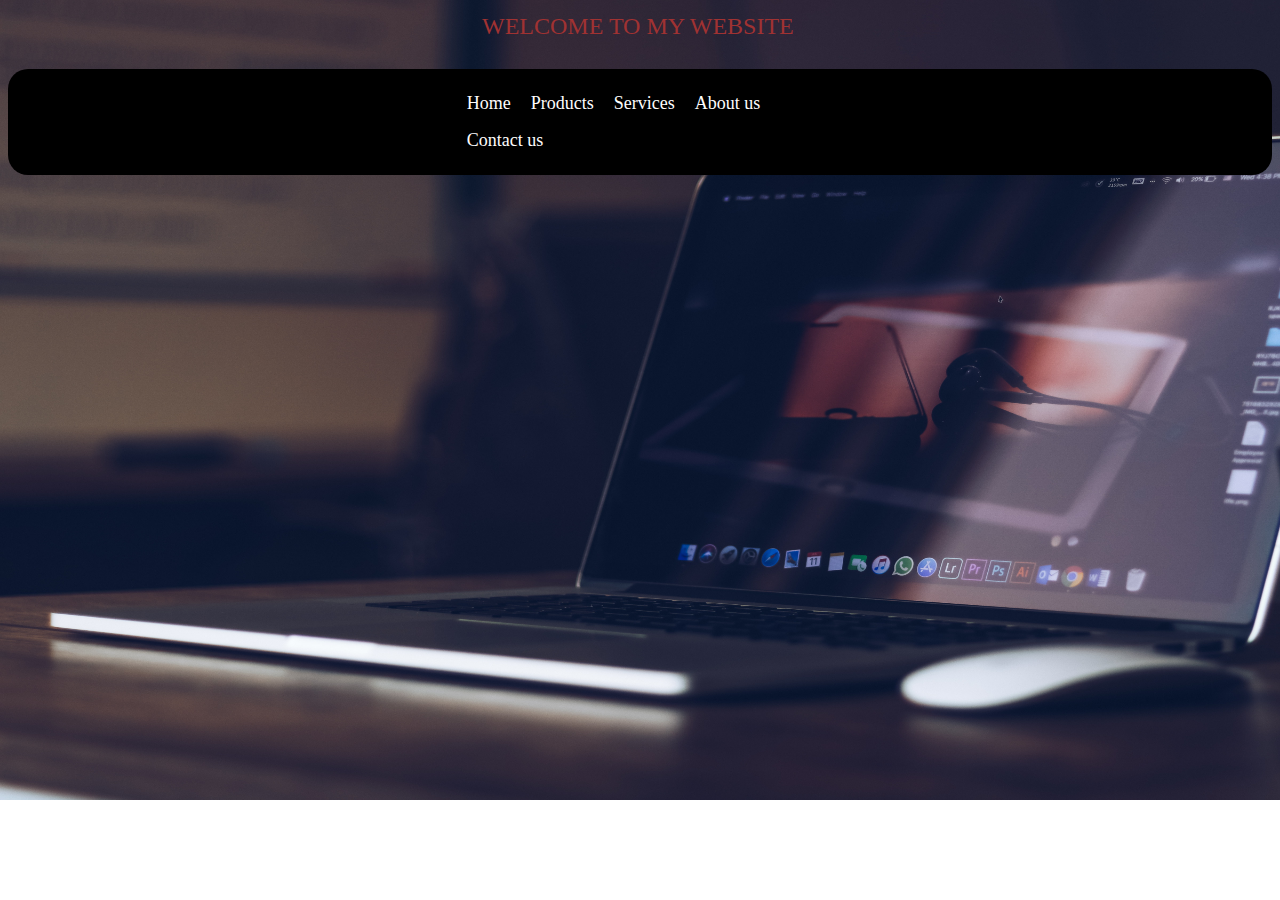
<file: index.html>
<!DOCTYPE html>
<html lang="en">
<head>
    <meta charset="UTF-8">
    <meta http-equiv="X-UA-Compatible" content="IE=edge">
    <meta name="viewport" content="width=device-width, initial-scale=1.0">
    <title>Assignment</title>
    <link rel="preconnect" href="https://fonts.googleapis.com">
    <style>
        .text li a{
           text-decoration: none;
        }
        .class{

            display: block;
            width: 35%;
            margin: 29px auto;
            /* border-radius: 15px; */
        }
         .text{ 
             display: inline-block; 
         }
        .text li{
            display: inline-block;
        }
        .text li a{
            display: inline-block;
            color: rgb(254, 253, 253);
            text-decoration: none;
            padding: 8px;
            font-family: 'Baloo Bhai 2', cursive;
            font-size: 18px;
        }
        .text li a:hover{
            text-decoration: underline;
            background-color:rgb(27, 91, 36);
        }
        .header{
            background-color:black;
            border-radius: 20px;
        }
        .wlc{
            color: rgb(160, 50, 50);
            font-size: 24px;
            width: 25%;
            margin: 13px auto;
            /* background-color:rgb(40, 38, 38); */

        }
        body
        {
            background-image: url(img.jpg);
            background-repeat: no-repeat;
            background-size: 1600px 800px;
        }
    </style>
</head>
<body>
    <div class="wlc">
        WELCOME TO MY WEBSITE
    </div>

    <header class="header">
    <div class="class">
        <ul class="text">
           <li><a href="home.html" >Home</a></li>
           <li><a href="products.html" >Products</a></li>
           <li><a href="service.html" >Services</a></li>
           <li><a href="about.html" >About us</a></li>
           <li><a href="contact.html" >Contact us</a></li>
        </ul>
    </div>
    </header>
    
</body>
</html>
</file>
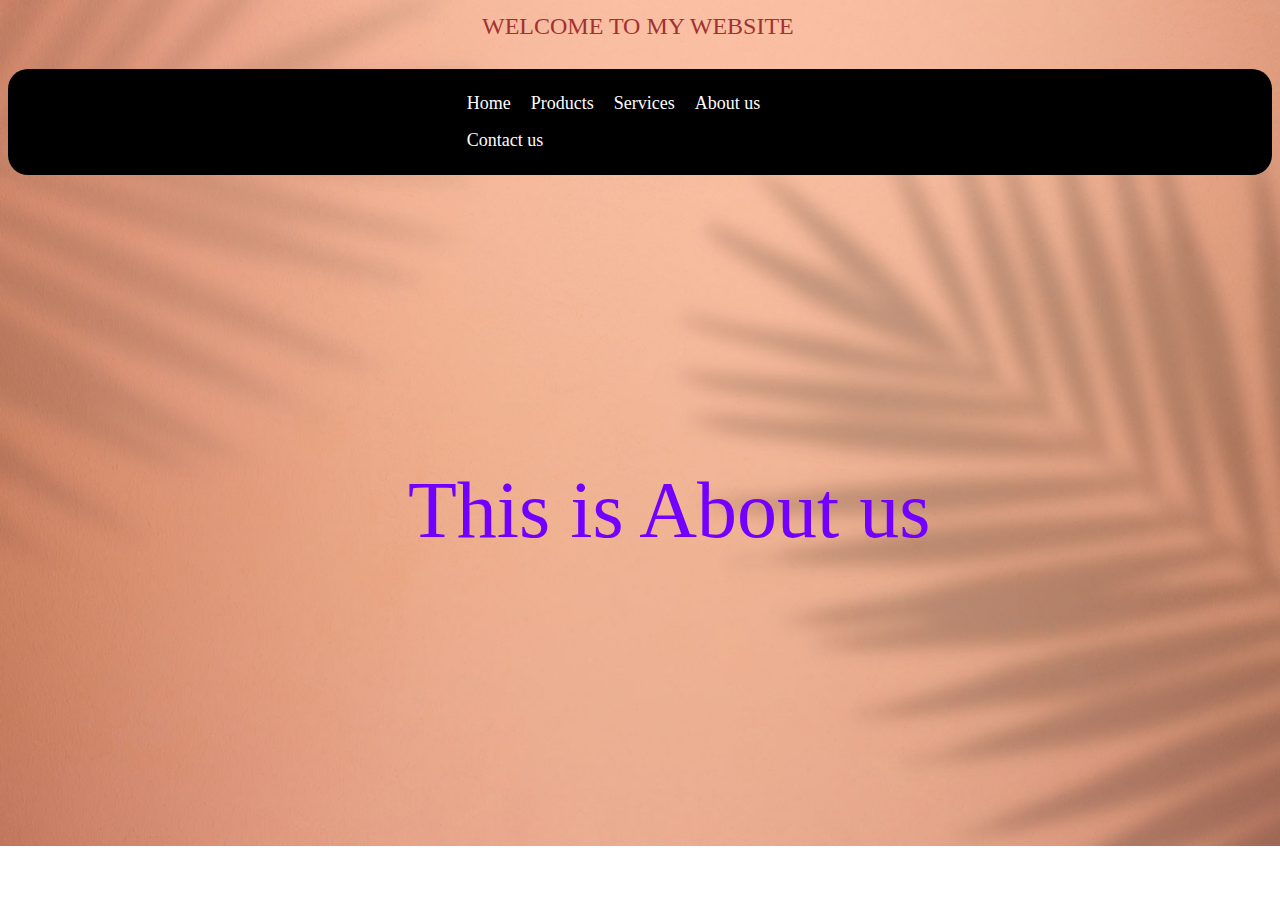
<file: about.html>
<!DOCTYPE html>
<html lang="en">
<head>
    <meta charset="UTF-8">
    <meta http-equiv="X-UA-Compatible" content="IE=edge">
    <meta name="viewport" content="width=device-width, initial-scale=1.0">
    <title>Home</title>
    <link rel="preconnect" href="https://fonts.googleapis.com">
    <style>
        .text li a{
           text-decoration: none;
        }
        .class{

            display: block;
            width: 35%;
            margin: 29px auto;
            /* border-radius: 15px; */
        }
         .text{ 
             display: inline-block; 
         }
        .text li{
            display: inline-block;
        }
        .text li a{
            display: inline-block;
            color: rgb(254, 253, 253);
            text-decoration: none;
            padding: 8px;
            font-family: 'Baloo Bhai 2', cursive;
            font-size: 18px;
        }
        .text li a:hover{
            text-decoration: underline;
            background-color:rgb(27, 91, 36);
        }
        .header{
            background-color:black;
            border-radius: 20px;
        }
        .wlc{
            color: rgb(160, 50, 50);
            font-size: 24px;
            width: 25%;
            margin: 13px auto;
            /* background-color:rgb(40, 38, 38); */

        }
        body
        {
            background-image: url(img.jpg);
            background-repeat: no-repeat;
            background-size: 1600px 800px;
        }
        .Home
        {
            color: rgb(115, 0, 255);
            font-family: 'Koulen', cursive;
            font-size: 80px;
            display: block;
            width: 80%;
            margin: 290px 400px;
        }
        body {
        background-image: url(About.jpg);
        background-size: cover;
        }
    </style>

<body>
    <div class="wlc">
        WELCOME TO MY WEBSITE
    </div>

    <header class="header">
    <div class="class">
        <ul class="text">
           <li><a href="home.html" >Home</a></li>
           <li><a href="products.html" >Products</a></li>
           <li><a href="service.html" >Services</a></li>
           <li><a href="about.html" >About us</a></li>
           <li><a href="contact.html" >Contact us</a></li>
        </ul>
    
    </header>
    </div>
   <div class="Home">This is About us</div> 
</head>
</body>
</html>
</file>
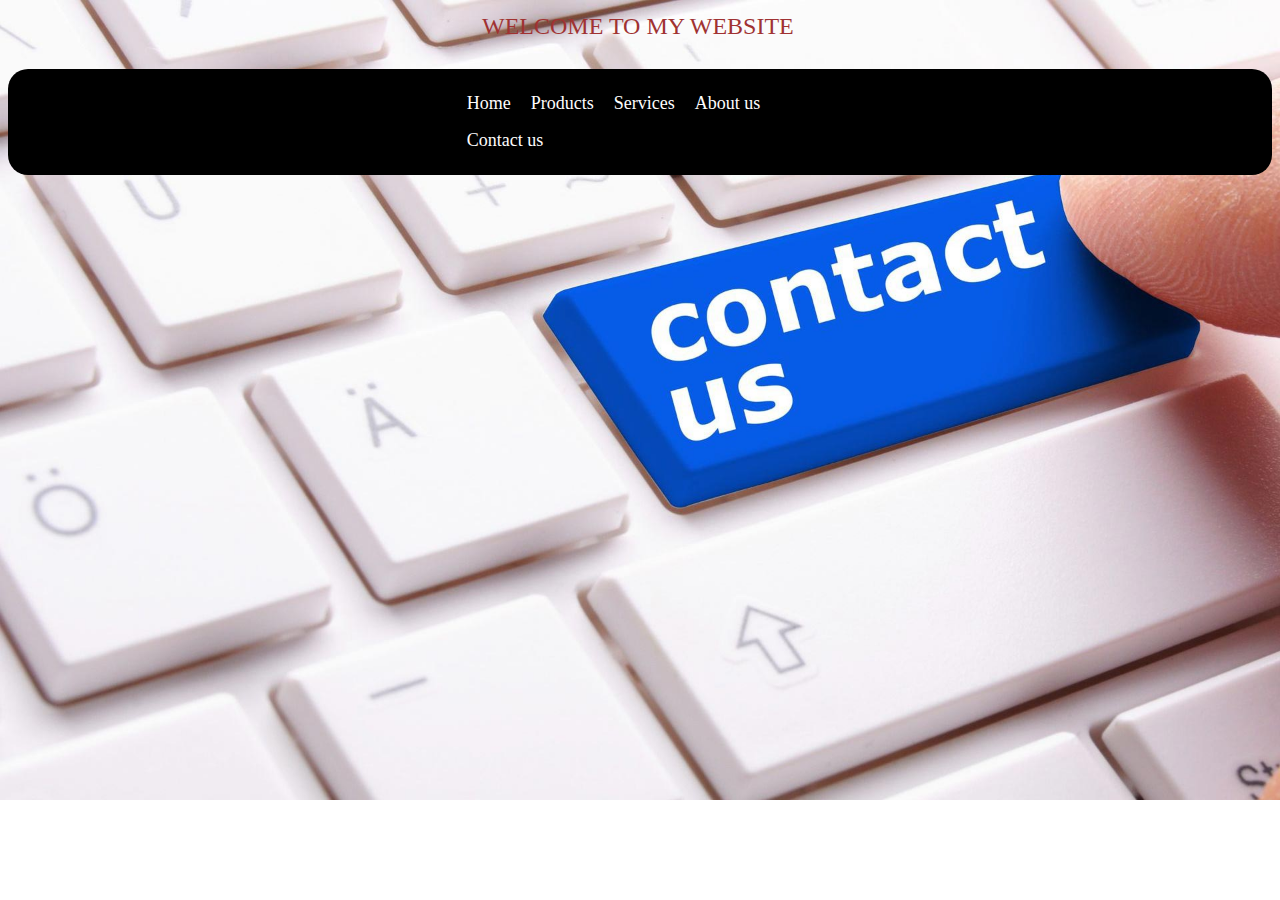
<file: contact.html>
<!DOCTYPE html>
<html lang="en">
<head>
    <meta charset="UTF-8">
    <meta http-equiv="X-UA-Compatible" content="IE=edge">
    <meta name="viewport" content="width=device-width, initial-scale=1.0">
    <title>Home</title>
    <link rel="preconnect" href="https://fonts.googleapis.com">
    <style>
        .text li a{
           text-decoration: none;
        }
        .class{

            display: block;
            width: 35%;
            margin: 29px auto;
            /* border-radius: 15px; */
        }
         .text{ 
             display: inline-block; 
         }
        .text li{
            display: inline-block;
        }
        .text li a{
            display: inline-block;
            color: rgb(254, 253, 253);
            text-decoration: none;
            padding: 8px;
            font-family: 'Baloo Bhai 2', cursive;
            font-size: 18px;
        }
        .text li a:hover{
            text-decoration: underline;
            background-color:rgb(27, 91, 36);
        }
        .header{
            background-color:black;
            border-radius: 20px;
        }
        .wlc{
            color: rgb(160, 50, 50);
            font-size: 24px;
            width: 25%;
            margin: 13px auto;
            /* background-color:rgb(40, 38, 38); */

        }
        body
        {
            background-image: url(img.jpg);
            background-repeat: no-repeat;
            background-size: 1600px 800px;
        }
        .Home
        {
            color: rgb(0, 238, 255);
            font-family: 'Koulen', cursive;
            font-size: 80px;
            display: block;
            width: 80%;
            margin: 290px 500px;
        }
        body {
        background-image: url(test.jpg);
        background-size: cover;
         /* background-repeat: no-repeat;  */
         /* background-size: 500px 500px;  */
        }
    </style>

<body>
    <div class="wlc">
        WELCOME TO MY WEBSITE
    </div>

    <header class="header">
    <div class="class">
        <ul class="text">
           <li><a href="home.html" >Home</a></li>
           <li><a href="products.html" >Products</a></li>
           <li><a href="service.html" >Services</a></li>
           <li><a href="about.html" >About us</a></li>
           <li><a href="contact.html" >Contact us</a></li>
        </ul>
    
    </header>
    </div>
   <div class="Home"> </div> 
</head>
</body>
</html>
</file>
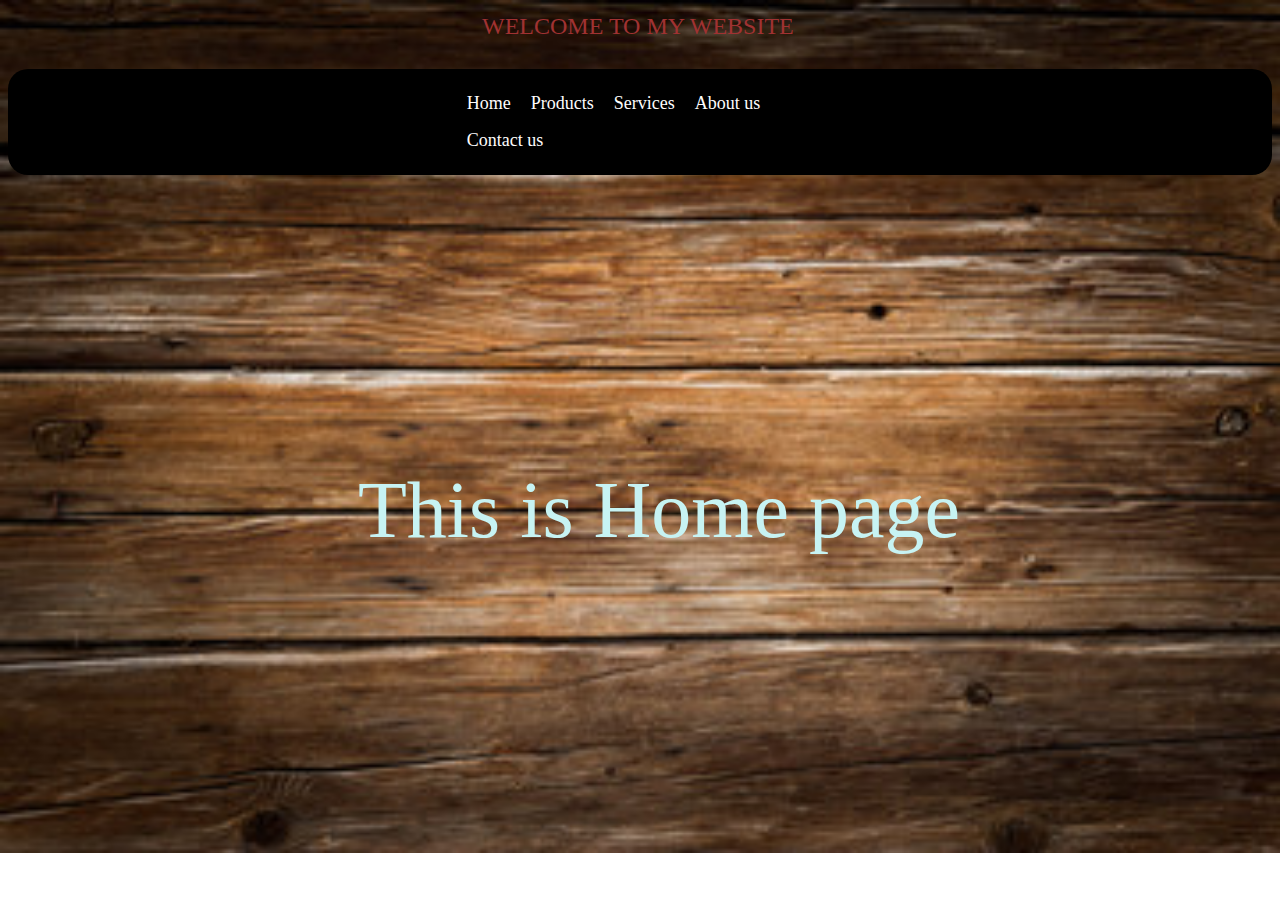
<file: home.html>
<!DOCTYPE html>
<html lang="en">
<head>
    <meta charset="UTF-8">
    <meta http-equiv="X-UA-Compatible" content="IE=edge">
    <meta name="viewport" content="width=device-width, initial-scale=1.0">
    <title>Home</title>
    <link rel="preconnect" href="https://fonts.googleapis.com">
    <style>
        .text li a{
           text-decoration: none;
        }
        .class{

            display: block;
            width: 35%;
            margin: 29px auto;
            /* border-radius: 15px; */
        }
         .text{ 
             display: inline-block; 
         }
        .text li{
            display: inline-block;
        }
        .text li a{
            display: inline-block;
            color: rgb(254, 253, 253);
            text-decoration: none;
            padding: 8px;
            font-family: 'Baloo Bhai 2', cursive;
            font-size: 18px;
        }
        .text li a:hover{
            text-decoration: underline;
            background-color:rgb(27, 91, 36);
        }
        .header{
            background-color:black;
            border-radius: 20px;
        }
        .wlc{
            color: rgb(160, 50, 50);
            font-size: 24px;
            width: 25%;
            margin: 13px auto;
            /* background-color:rgb(40, 38, 38); */

        }
        body
        {
            background-image: url(img.jpg);
            background-repeat: no-repeat;
            background-size: 1600px 800px;
        }
        .Home
        {
            color: rgb(199, 243, 243);
            font-family: 'Koulen', cursive;
            font-size: 80px;
            display: block;
            width: 80%;
            margin: 290px 350px;
        }
        body {
        background-image: url(contact2.jpg);
        background-size: cover;
        }
    </style>

<body>
    <div class="wlc">
        WELCOME TO MY WEBSITE
    </div>

    <header class="header">
    <div class="class">
        <ul class="text">
           <li><a href="home.html" >Home</a></li>
           <li><a href="products.html" >Products</a></li>
           <li><a href="service.html" >Services</a></li>
           <li><a href="about.html" >About us</a></li>
           <li><a href="contact.html" >Contact us</a></li>
        </ul>
    
    </header>
    </div>
    <div class="Home">This is Home page</div> 

</head>
</body>
   
</html>
</file>
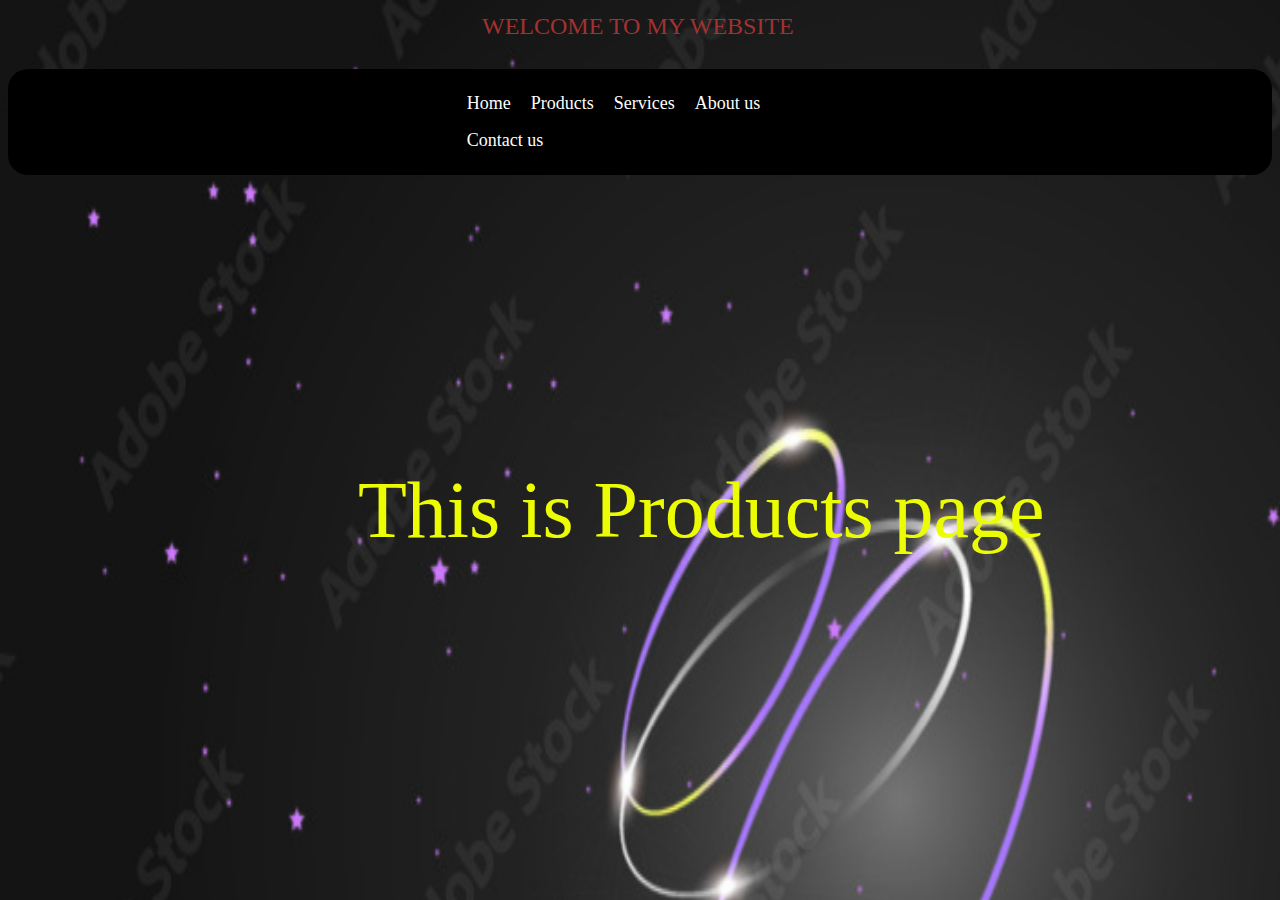
<file: products.html>
<!DOCTYPE html>
<html lang="en">
<head>
    <meta charset="UTF-8">
    <meta http-equiv="X-UA-Compatible" content="IE=edge">
    <meta name="viewport" content="width=device-width, initial-scale=1.0">
    <title>Home</title>
    <link rel="preconnect" href="https://fonts.googleapis.com">
    <style>
        .text li a{
           text-decoration: none;
        }
        .class{

            display: block;
            width: 35%;
            margin: 29px auto;
            /* border-radius: 15px; */
        }
         .text{ 
             display: inline-block; 
         }
        .text li{
            display: inline-block;
        }
        .text li a{
            display: inline-block;
            color: rgb(254, 253, 253);
            text-decoration: none;
            padding: 8px;
            font-family: 'Baloo Bhai 2', cursive;
            font-size: 18px;
        }
        .text li a:hover{
            text-decoration: underline;
            background-color:rgb(27, 91, 36);
        }
        .header{
            background-color:black;
            border-radius: 20px;
        }
        .wlc{
            color: rgb(160, 50, 50);
            font-size: 24px;
            width: 25%;
            margin: 13px auto;
            /* background-color:rgb(40, 38, 38); */

        }
        body
        {
            background-image: url(img.jpg);
            background-repeat: no-repeat;
            background-size: 1600px 800px;
        }
        .Home
        {
            color: rgb(235, 252, 3);
            font-family: 'Koulen', cursive;
            font-size: 80px;
            display: block;
            width: 80%;
            margin: 290px 350px;
        }
        body {
        background-image: url(product.jpg);
        background-repeat: no-repeat;
        background-size: 1800px 1600px;
        /* background-image width: 50%; */
        /* background-image height: 50%; */
        }
    </style>

<body>
    <div class="wlc">
        WELCOME TO MY WEBSITE
    </div>

    <header class="header">
    <div class="class">
        <ul class="text">
           <li><a href="home.html" >Home</a></li>
           <li><a href="products.html" >Products</a></li>
           <li><a href="service.html" >Services</a></li>
           <li><a href="about.html" >About us</a></li>
           <li><a href="contact.html" >Contact us</a></li>
        </ul>
    
    </header>
    </div>
   <div class="Home">This is Products page</div>
</head> 
</body>
</html>
</file>
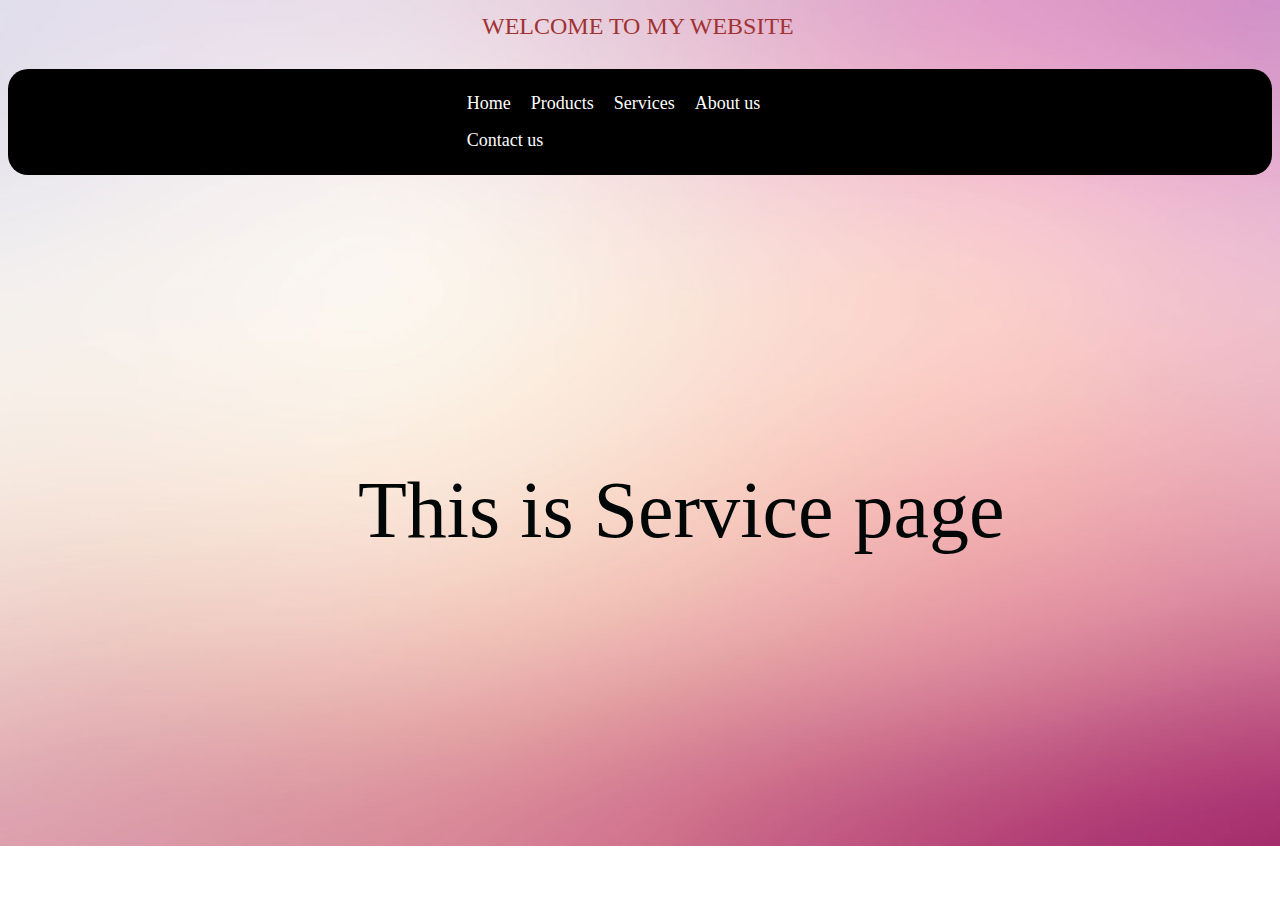
<file: service.html>
<!DOCTYPE html>
<html lang="en">
<head>
    <meta charset="UTF-8">
    <meta http-equiv="X-UA-Compatible" content="IE=edge">
    <meta name="viewport" content="width=device-width, initial-scale=1.0">
    <title>Home</title>
    <link rel="preconnect" href="https://fonts.googleapis.com">
    <style>
        .text li a{
           text-decoration: none;
        }
        .class{

            display: block;
            width: 35%;
            margin: 29px auto;
            /* border-radius: 15px; */
        }
         .text{ 
             display: inline-block; 
         }
        .text li{
            display: inline-block;
        }
        .text li a{
            display: inline-block;
            color: rgb(254, 253, 253);
            text-decoration: none;
            padding: 8px;
            font-family: 'Baloo Bhai 2', cursive;
            font-size: 18px;
        }
        .text li a:hover{
            text-decoration: underline;
            background-color:rgb(27, 91, 36);
        }
        .header{
            background-color:black;
            border-radius: 20px;
        }
        .wlc{
            color: rgb(160, 50, 50);
            font-size: 24px;
            width: 25%;
            margin: 13px auto;
            /* background-color:rgb(40, 38, 38); */

        }
        body
        {
            background-image: url(img.jpg);
            background-repeat: no-repeat;
            background-size: 1600px 800px;
        }
        .Home
        {
            color: rgb(1, 7, 7);
            font-family: 'Koulen', cursive;
            font-size: 80px;
            display: block;
            width: 80%;
            margin: 290px 350px;
        }
        body {
        background-image: url(service.jpg);
        background-size: cover;
        }
    </style>

<body>
    <div class="wlc">
        WELCOME TO MY WEBSITE
    </div>

    <header class="header">
    <div class="class">
        <ul class="text">
           <li><a href="home.html" >Home</a></li>
           <li><a href="products.html" >Products</a></li>
           <li><a href="service.html" >Services</a></li>
           <li><a href="about.html" >About us</a></li>
           <li><a href="contact.html" >Contact us</a></li>
        </ul>
    
    </header>
    </div>
   <div class="Home">This is Service page</div>
</head> 
</body>
</html>
</file>
